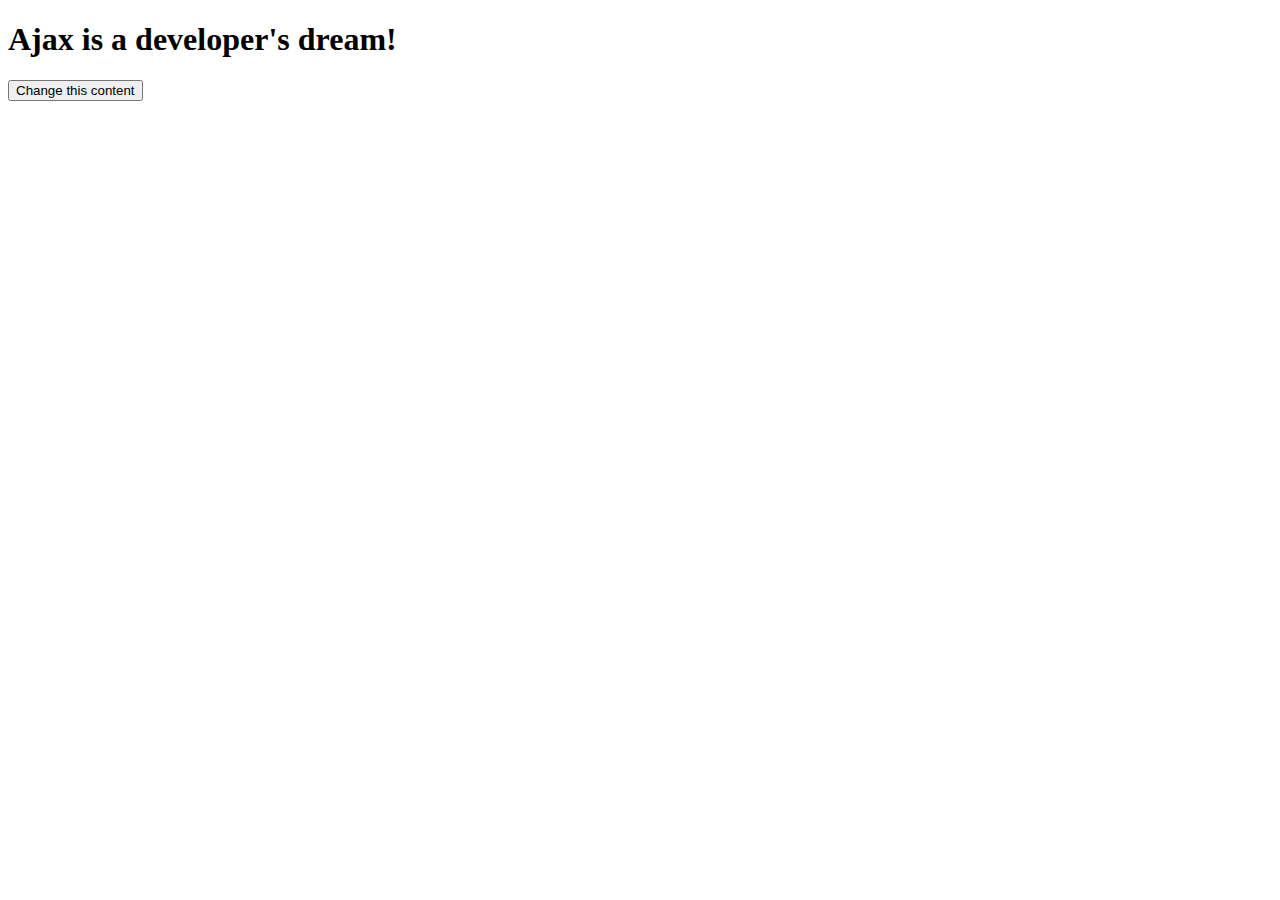
<file: Ajax/lession-1/index.html>
<!DOCTYPE html>
<html lang="en">
<head>
    <meta charset="UTF-8">
    <meta name="viewport" content="width=device-width, initial-scale=1.0">
    <title>Ajax Introduction</title>
</head>
<body>
    <div id="lession1">
        <h1>Ajax is a developer's dream!</h1>
        <button type="button" onclick="loadContent">Change this content</button>
    </div>

    <script src="./script.js"></script>
</body>
</file>
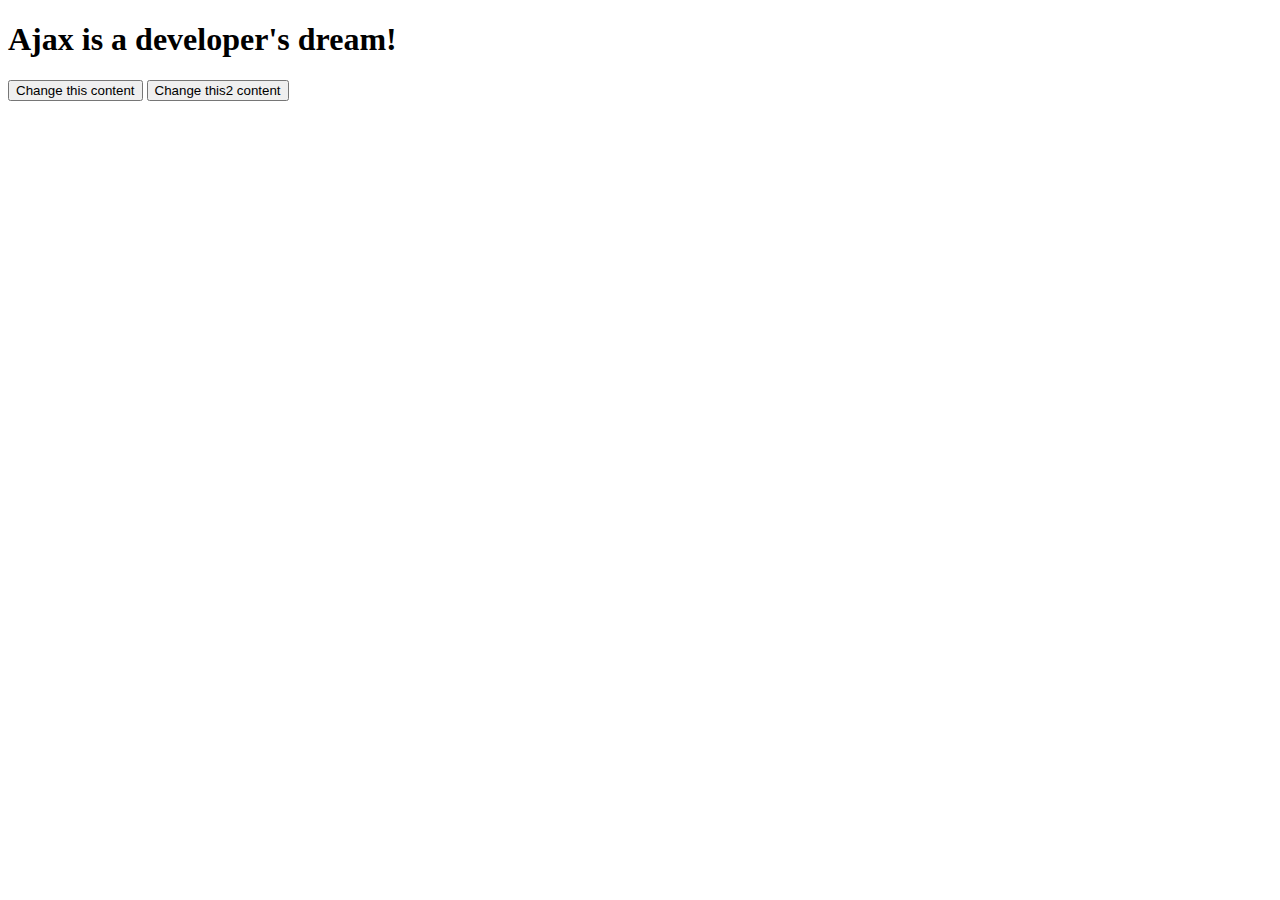
<file: Ajax/lession-2/index.html>
<!DOCTYPE html>
<html lang="en">
<head>
    <meta charset="UTF-8">
    <meta name="viewport" content="width=device-width, initial-scale=1.0">
    <title>Ajax Introduction lession 2</title>
</head>
<body>
    <div id="lession1">
        <h1>Ajax is a developer's dream!</h1>
        <button type="button" onclick="loadContent(myCallback1)">Change this content</button>
        <button type="button" onclick="loadContent(myCallback2)">Change this2 content</button>
    </div>

    <div id="lession2"></div>

    <!-- <script src="//code.jquery.com/jquery-3.5.1.min.js"></script> -->
    <script src="./script.js"></script>
</body>
</file>
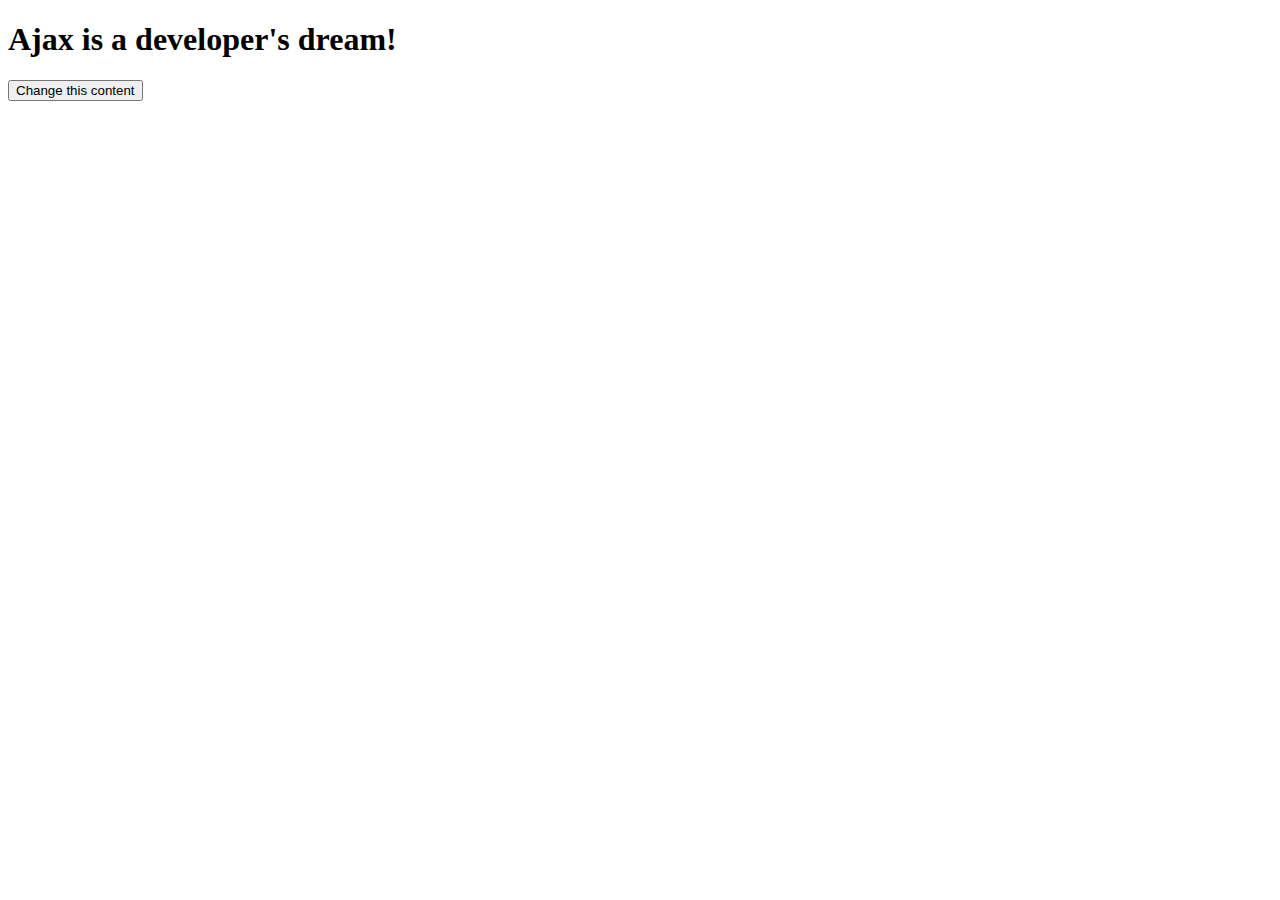
<file: Ajax/lession-3/index.html>
<!DOCTYPE html>
<html lang="en">
<head>
    <meta charset="UTF-8">
    <meta name="viewport" content="width=device-width, initial-scale=1.0">
    <title>Ajax Introduction</title>
</head>
<body>
    <div id="lession1">
        <h1>Ajax is a developer's dream!</h1>
        <button type="button" onclick="loadContent()">Change this content</button>
    </div>

    <!-- <script src="//code.jquery.com/jquery-3.5.1.min.js"></script> -->
    <script src="./script.js"></script>
</body>
</file>
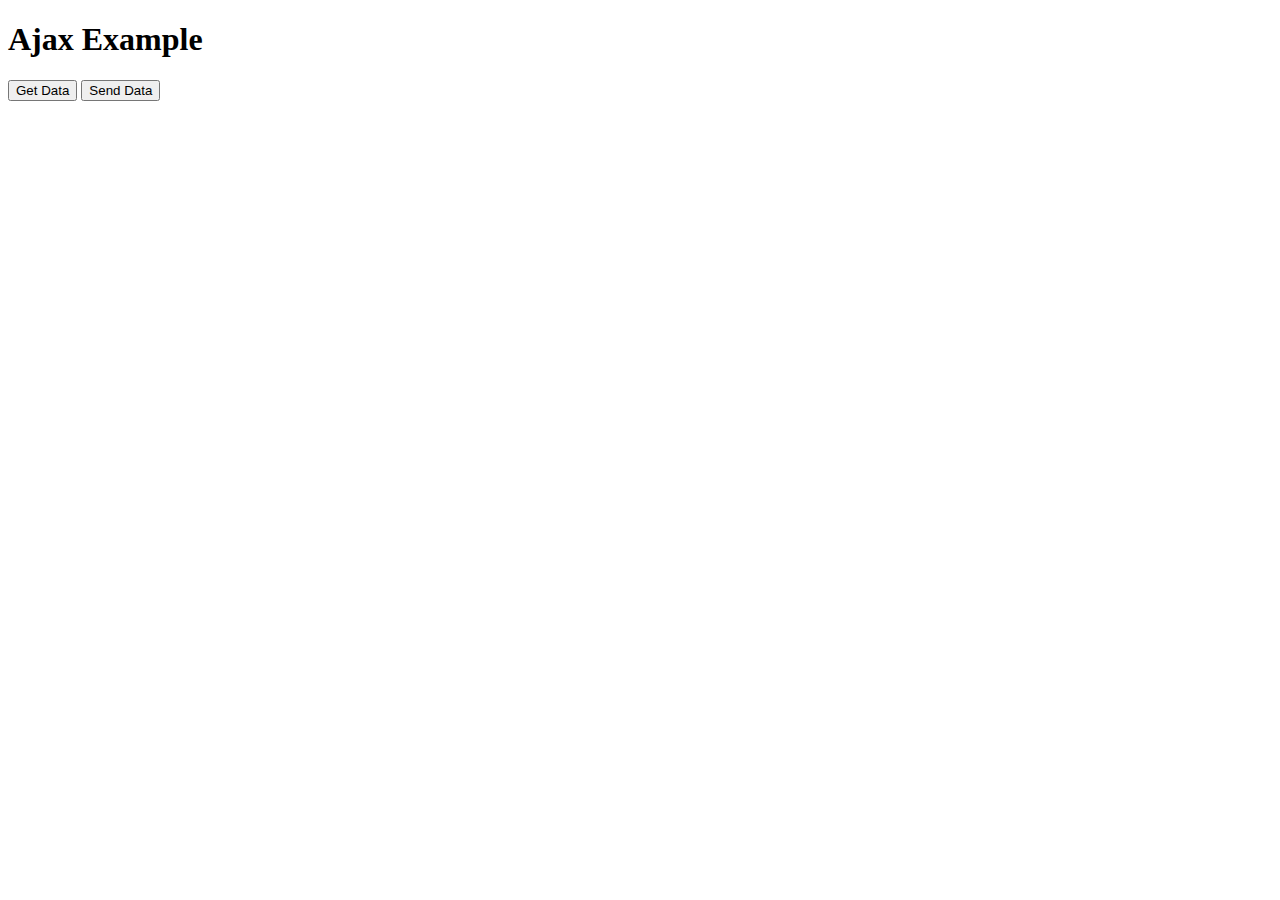
<file: Ajax/lession-5/index.html>
<!DOCTYPE html>
<html lang="en">
<head>
    <meta charset="UTF-8">
    <meta name="viewport" content="width=device-width, initial-scale=1.0">
    <title>Ajax Example</title>
</head>
<body>
    <h1>Ajax Example</h1>
    <button id="get">Get Data</button>
    <button id="send">Send Data</button>

    <script src="./script.js"></script>
</body>
</html>
</file>
